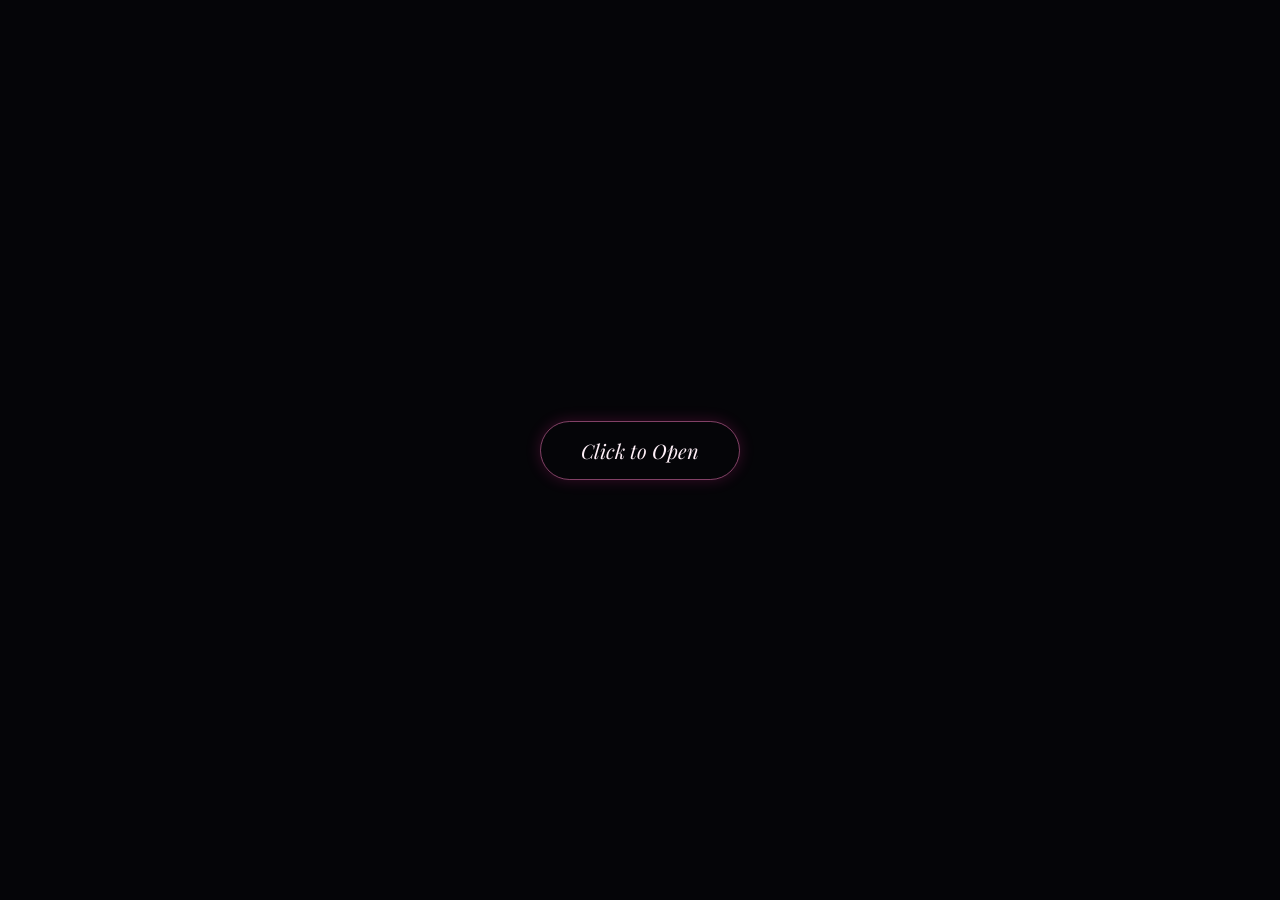
<file: index.html>
<!doctype html>
<html lang="id">
  <head>
    <meta charset="UTF-8" />
    <meta name="viewport" content="width=device-width, initial-scale=1.0" />
    <link rel="stylesheet" href="styles.css" />
    <title>pink flowers</title>
  </head>
  <body>
    <div id="overlay">
      <button id="open-btn">Click to Open</button>
    </div>
    <div class="night"></div>
    <div class="stars">
      <div class="star"></div>
      <div class="star"></div>
      <div class="star"></div>
      <div class="star"></div>
      <div class="star"></div>
      <div class="star"></div>
      <div class="star"></div>
      <div class="star"></div>
      <div class="star"></div>
      <div class="star"></div>
      <div class="star"></div>
      <div class="star"></div>
    </div>

    <h1 class="message">
      <span class="to-text">To : Imanuel Candra</span>
      Three gerberas. <br />
      I hope you know what they mean..
    </h1>

    <div class="watermark">Made with ❤️ by Sheren Aura Vi</div>

    <div class="particles">
      <div class="particle p1"></div>
      <div class="particle p2"></div>
      <div class="particle p3"></div>
      <div class="particle p4"></div>
      <div class="particle p5"></div>
      <div class="particle p6"></div>
      <div class="particle p7"></div>
      <div class="particle p8"></div>
    </div>

    <div class="scene">
      <div class="grass grass--left-1"></div>
      <div class="grass grass--left-2"></div>
      <div class="grass grass--left-3"></div>
      <div class="grass grass--right-1"></div>
      <div class="grass grass--right-2"></div>
      <div class="grass grass--right-3"></div>

      <div class="stem-root"></div>

      <div class="flower flower--1">
        <div class="flower__stem"></div>
        <div class="flower__leaf fl-left"></div>
        <div class="flower__leaf fl-right"></div>
        <div class="flower__head">
          <div class="petal p-1"></div>
          <div class="petal p-2"></div>
          <div class="petal p-3"></div>
          <div class="petal p-4"></div>
          <div class="petal p-5"></div>
          <div class="petal p-6"></div>
          <div class="petal p-7"></div>
          <div class="petal p-8"></div>
          <div class="flower__center"></div>
        </div>
      </div>

      <div class="flower flower--2">
        <div class="flower__stem"></div>
        <div class="flower__leaf fl-left"></div>
        <div class="flower__leaf fl-right"></div>
        <div class="flower__head">
          <div class="petal p-1"></div>
          <div class="petal p-2"></div>
          <div class="petal p-3"></div>
          <div class="petal p-4"></div>
          <div class="petal p-5"></div>
          <div class="petal p-6"></div>
          <div class="petal p-7"></div>
          <div class="petal p-8"></div>
          <div class="flower__center"></div>
        </div>
      </div>

      <div class="flower flower--3">
        <div class="flower__stem"></div>
        <div class="flower__leaf fl-left"></div>
        <div class="flower__leaf fl-right"></div>
        <div class="flower__head">
          <div class="petal p-1"></div>
          <div class="petal p-2"></div>
          <div class="petal p-3"></div>
          <div class="petal p-4"></div>
          <div class="petal p-5"></div>
          <div class="petal p-6"></div>
          <div class="petal p-7"></div>
          <div class="petal p-8"></div>
          <div class="flower__center"></div>
        </div>
      </div>
    </div>

    <script>
      function startBgMusic() {
        const audio = document.getElementById("bg-music");
        if (!audio) return;
        if (!audio.paused) return; // Already playing

        audio.volume = 0;
        audio
          .play()
          .then(() => {
            let currentStep = 0;
            const fadeInDuration = 8000;
            const stepTime = 100;
            const totalSteps = fadeInDuration / stepTime;

            const fadeInterval = setInterval(() => {
              currentStep++;
              let progress = currentStep / totalSteps;
              if (progress >= 1) {
                progress = 1;
                clearInterval(fadeInterval);
              }
              audio.volume = Math.pow(progress, 2);
            }, stepTime);
          })
          .catch((e) => {
            console.log("Autoplay blocked by browser, waiting for user click.");
          });
      }

      document
        .getElementById("open-btn")
        .addEventListener("click", function () {
          document.getElementById("overlay").classList.add("hidden");
          document.body.classList.add("started");

          startBgMusic();
        });
    </script>
    <audio id="bg-music" src="flowr-sound.mp3" loop></audio>
  </body>
</html>
</file>
<file: styles.css>
@import url('https://fonts.googleapis.com/css2?family=Playfair+Display:ital,wght@0,500;1,500&family=Montserrat:wght@300&display=swap');

*,
*::after,
*::before {
  margin: 0;
  padding: 0;
  box-sizing: border-box;
}

:root {
  --pink: #ff2f9e;
  --pink-light: #ff7fc4;
  --pink-dark: #7a1450;
  --gold: #ffb85a;
  --gold-light: #ffe3a8;
  --leaf: #0f3d1a;
  --leaf-light: #1c6b2c;
}

html,
body {
  width: 100%;
  height: 100%;
  background: #050508;
  overflow: hidden;
  font-family: sans-serif;
}

.message {
  position: absolute;
  top: 12vh;
  left: 50%;
  transform: translateX(-50%);
  width: 90%;
  max-width: 600px;
  text-align: center;
  font-family: 'Playfair Display', Georgia, serif;
  font-weight: 400;
  font-style: italic;
  font-size: clamp(15px, 2.4vw, 22px);
  color: #fff0f8;
  letter-spacing: 0.05em;
  text-shadow:
    0 0 10px rgba(255, 127, 196, 0.6),
    0 0 20px rgba(255, 47, 158, 0.3),
    0 2px 6px rgba(0, 0, 0, 0.5);
  opacity: 0;
  z-index: 5;
  animation: 
    messageReveal 3s cubic-bezier(0.25, 1, 0.5, 1) 1s forwards,
    messageBreathe 5s ease-in-out 4s infinite alternate;
}

.to-text {
  display: block;
  font-family: 'Montserrat', sans-serif;
  font-size: 0.45em;
  font-style: normal;
  letter-spacing: 0.15em;
  opacity: 0.9;
  margin-bottom: 12px;
  color: rgba(255, 240, 248, 0.9);
  text-shadow: 0 0 8px rgba(255, 127, 196, 0.5);
}

@keyframes messageReveal {
  0% {
    opacity: 0;
    transform: translateX(-50%) translateY(15px);
    filter: blur(8px);
  }
  100% {
    opacity: 0.85;
    transform: translateX(-50%) translateY(0);
    filter: blur(0px);
  }
}

@keyframes messageBreathe {
  0% {
    opacity: 0.85;
    transform: translateX(-50%) translateY(0);
    text-shadow:
      0 0 10px rgba(255, 127, 196, 0.6),
      0 0 20px rgba(255, 47, 158, 0.3),
      0 2px 6px rgba(0, 0, 0, 0.5);
  }
  100% {
    opacity: 1;
    transform: translateX(-50%) translateY(-4px);
    text-shadow:
      0 0 18px rgba(255, 127, 196, 0.8),
      0 0 30px rgba(255, 47, 158, 0.5),
      0 4px 8px rgba(0, 0, 0, 0.6);
  }
}

.watermark {
  position: absolute;
  left: 50%;
  bottom: 4vh;
  transform: translateX(-50%);
  font-family: 'Montserrat', sans-serif;
  font-weight: 300;
  font-size: clamp(10px, 1.4vw, 12px);
  color: rgba(255, 240, 248, 0.4);
  letter-spacing: 0.15em;
  z-index: 5;
  opacity: 0;
  text-align: center;
  text-shadow: 0 0 5px rgba(255, 127, 196, 0.2);
  background: rgba(5, 5, 8, 0.5);
  backdrop-filter: blur(4px);
  padding: 8px 18px;
  border-radius: 20px;
  animation: 
    watermarkFadeIn 3s ease-out 2.5s forwards,
    watermarkHover 4s ease-in-out 5.5s infinite alternate;
}

@keyframes watermarkFadeIn {
  0% {
    opacity: 0;
    transform: translateX(-50%) translateY(10px);
    filter: blur(4px);
  }
  100% {
    opacity: 1;
    transform: translateX(-50%) translateY(0);
    filter: blur(0px);
  }
}

@keyframes watermarkHover {
  0% {
    transform: translateX(-50%) translateY(0);
    color: rgba(255, 240, 248, 0.4);
    text-shadow: 0 0 5px rgba(255, 127, 196, 0.2);
  }
  100% {
    transform: translateX(-50%) translateY(-2px);
    color: rgba(255, 240, 248, 0.7);
    text-shadow: 0 0 10px rgba(255, 127, 196, 0.5);
  }
}

.night {
  position: fixed;
  inset: 0;
  background: radial-gradient(ellipse at 50% 30%, #0a0a14 0%, #050508 70%);
  z-index: 0;
}

.stars {
  position: fixed;
  inset: 0;
  z-index: 1;
}

.star {
  position: absolute;
  width: 2px;
  height: 2px;
  background: #fff;
  border-radius: 50%;
  animation: twinkle 3s ease-in-out infinite;
}
.star:nth-child(1) {
  top: 8%;
  left: 12%;
  animation-delay: 0.1s;
}
.star:nth-child(2) {
  top: 15%;
  left: 80%;
  animation-delay: 0.6s;
}
.star:nth-child(3) {
  top: 22%;
  left: 45%;
  animation-delay: 1.2s;
  width: 1px;
  height: 1px;
}
.star:nth-child(4) {
  top: 5%;
  left: 60%;
  animation-delay: 1.8s;
}
.star:nth-child(5) {
  top: 30%;
  left: 20%;
  animation-delay: 0.4s;
  width: 1px;
  height: 1px;
}
.star:nth-child(6) {
  top: 12%;
  left: 92%;
  animation-delay: 2.2s;
}
.star:nth-child(7) {
  top: 18%;
  left: 5%;
  animation-delay: 1.5s;
}
.star:nth-child(8) {
  top: 35%;
  left: 70%;
  animation-delay: 0.9s;
  width: 1px;
  height: 1px;
}
.star:nth-child(9) {
  top: 40%;
  left: 90%;
  animation-delay: 2.6s;
}
.star:nth-child(10) {
  top: 3%;
  left: 35%;
  animation-delay: 1.1s;
}
.star:nth-child(11) {
  top: 25%;
  left: 55%;
  animation-delay: 0.3s;
  width: 1px;
  height: 1px;
}
.star:nth-child(12) {
  top: 45%;
  left: 10%;
  animation-delay: 2s;
}

@keyframes twinkle {
  0%,
  100% {
    opacity: 0.25;
    transform: scale(0.8);
  }
  50% {
    opacity: 1;
    transform: scale(1.3);
  }
}

.particles {
  position: fixed;
  inset: 0;
  z-index: 6;
  pointer-events: none;
}

.particle {
  position: absolute;
  width: 4px;
  height: 4px;
  border-radius: 50%;
  opacity: 0;
  animation: floatUp 7s ease-in infinite;
}
.particle::after {
  content: "";
  position: absolute;
  inset: -3px;
  border-radius: 50%;
  background: inherit;
  filter: blur(3px);
  opacity: 0.7;
}

.p1 {
  left: 30%;
  bottom: 30%;
  background: var(--pink-light);
  animation-delay: 0s;
}
.p2 {
  left: 62%;
  bottom: 25%;
  background: var(--gold-light);
  animation-delay: 1.4s;
}
.p3 {
  left: 45%;
  bottom: 40%;
  background: var(--pink-light);
  animation-delay: 2.8s;
}
.p4 {
  left: 70%;
  bottom: 35%;
  background: var(--gold-light);
  animation-delay: 4.2s;
}
.p5 {
  left: 22%;
  bottom: 45%;
  background: var(--pink-light);
  animation-delay: 0.8s;
}
.p6 {
  left: 55%;
  bottom: 20%;
  background: var(--gold-light);
  animation-delay: 3.5s;
}
.p7 {
  left: 38%;
  bottom: 55%;
  background: var(--pink-light);
  animation-delay: 5s;
}
.p8 {
  left: 66%;
  bottom: 50%;
  background: var(--gold-light);
  animation-delay: 2s;
}

@keyframes floatUp {
  0% {
    opacity: 0;
    transform: translateY(0) translateX(0);
  }
  10% {
    opacity: 1;
  }
  80% {
    opacity: 0.6;
  }
  100% {
    opacity: 0;
    transform: translateY(-160px) translateX(12px);
  }
}

.scene {
  position: relative;
  width: 100%;
  height: 100vh;
  z-index: 2;
}

/* grass */

.grass {
  position: absolute;
  bottom: 0;
  width: 6px;
  height: 34vh;
  background: linear-gradient(to top, var(--leaf) 0%, var(--leaf-light) 100%);
  border-radius: 50% 50% 0 0 / 60% 60% 0 0;
  transform-origin: bottom center;
  animation: sway 4.5s ease-in-out infinite;
  opacity: 0.9;
}
.grass--left-1 {
  left: 4%;
  height: 30vh;
  animation-delay: 0s;
}
.grass--left-2 {
  left: 8%;
  height: 38vh;
  animation-delay: 0.6s;
}
.grass--left-3 {
  left: 13%;
  height: 25vh;
  animation-delay: 1.2s;
}
.grass--right-1 {
  right: 4%;
  height: 32vh;
  animation-delay: 0.3s;
}
.grass--right-2 {
  right: 9%;
  height: 40vh;
  animation-delay: 0.9s;
}
.grass--right-3 {
  right: 14%;
  height: 26vh;
  animation-delay: 1.5s;
}

@keyframes sway {
  0%,
  100% {
    transform: rotate(-3deg);
  }
  50% {
    transform: rotate(3deg);
  }
}

/* single root stem that branches into 3 stems */

.stem-root {
  position: absolute;
  bottom: 0;
  left: 50%;
  transform: translateX(-50%);
  transform-origin: bottom center;
  width: 6px;
  height: 22vh;
  background: linear-gradient(to top, var(--leaf) 0%, var(--leaf-light) 100%);
  border-radius: 3px 3px 6px 6px;
  animation: growStem 1s ease-out both;
}

/* flowers */

.flower {
  --delay: 0.9s;
  --angle: 0deg;
  --petal-c: var(--pink);
  --petal-c-light: var(--pink-light);
  --petal-c-dark: var(--pink-dark);
  --petal-glow: rgba(255, 47, 158, 0.5);
  --petal-glow-strong: rgba(255, 127, 196, 0.7);
  position: absolute;
  left: 50%;
  bottom: calc(22vh - 8px);
  transform-origin: bottom center;
  transform: translateX(-50%) rotate(var(--angle));
  animation: branchSway 6s ease-in-out calc(var(--delay) + 2.6s) infinite;
}
.flower--1 {
  --delay: 1.2s;
  --angle: -9deg;
}
.flower--2 {
  --delay: 0.9s;
  --angle: 27deg;
  --petal-c: #ffcf3d;
  --petal-c-light: #fff2b0;
  --petal-c-dark: #8a5a00;
  --petal-glow: rgba(255, 207, 61, 0.5);
  --petal-glow-strong: rgba(255, 242, 176, 0.7);
}
.flower--3 {
  --delay: 1.5s;
  --angle: -32deg;
  --petal-c: #ff3b3b;
  --petal-c-light: #ff9a9a;
  --petal-c-dark: #6e0d0d;
  --petal-glow: rgba(255, 59, 59, 0.5);
  --petal-glow-strong: rgba(255, 154, 154, 0.7);
}

@keyframes branchSway {
  0%,
  100% {
    transform: translateX(-50%) rotate(calc(var(--angle) - 3deg));
  }
  50% {
    transform: translateX(-50%) rotate(calc(var(--angle) + 3deg));
  }
}

.flower__stem {
  width: 5px;
  height: 22vh;
  margin: 0 auto;
  background: linear-gradient(to top, var(--leaf) 0%, var(--leaf-light) 100%);
  border-radius: 3px;
  transform-origin: bottom center;
  animation: growStem 1.2s ease-out var(--delay) both;
}

.flower--1 .flower__stem {
  height: 40vh;
}
.flower--2 .flower__stem {
  height: 24vh;
}
.flower--3 .flower__stem {
  height: 15vh;
}

@keyframes growStem {
  0% {
    transform: scaleY(0);
  }
  100% {
    transform: scaleY(1);
  }
}

.flower__leaf {
  position: absolute;
  width: 46px;
  height: 90px;
  background: linear-gradient(160deg, var(--leaf-light), var(--leaf));
  border-radius: 0 100% 0 100%;
  opacity: 0;
  animation: leafIn 1s ease-out calc(var(--delay) + 0.5s) both;
}
.fl-left {
  left: -30px;
  bottom: 30%;
  --leaf-rot: -25deg;
}
.fl-right {
  right: -30px;
  bottom: 45%;
  --leaf-rot: 25deg;
}
.fl-right {
  transform: rotate(25deg) scaleX(-1);
}

@keyframes leafIn {
  0% {
    opacity: 0;
    transform: rotate(var(--leaf-rot)) scale(0.2);
  }
  100% {
    opacity: 0.95;
    transform: rotate(var(--leaf-rot)) scale(1);
  }
}
.fl-right {
  animation-name: leafInRight;
}
@keyframes leafInRight {
  0% {
    opacity: 0;
    transform: rotate(var(--leaf-rot)) scaleX(-1) scale(0.2);
  }
  100% {
    opacity: 0.95;
    transform: rotate(var(--leaf-rot)) scaleX(-1) scale(1);
  }
}

.flower__head {
  position: absolute;
  top: 0;
  left: 50%;
  width: 10px;
  height: 10px;
  transform: translate(-50%, -50%);
  animation: bob 4s ease-in-out calc(var(--delay) + 2.6s) infinite;
}

@keyframes bob {
  0%,
  100% {
    transform: translate(-50%, -50%) translateY(0);
  }
  50% {
    transform: translate(-50%, -50%) translateY(-8px);
  }
}

.petal {
  --petal-delay: 0s;
  position: absolute;
  top: 50%;
  left: 50%;
  width: 22px;
  height: 60px;
  background: linear-gradient(
    to top,
    var(--petal-c-dark),
    var(--petal-c) 55%,
    var(--petal-c-light)
  );
  border-radius: 50% 50% 50% 50% / 65% 65% 35% 35%;
  transform-origin: center bottom;
  filter: drop-shadow(0 0 6px var(--petal-c))
    drop-shadow(0 0 14px var(--petal-glow));
  animation:
    bloom 1.1s cubic-bezier(0.3, 1.4, 0.5, 1)
      calc(var(--delay) + 1s + var(--petal-delay)) both,
    petalGlow 3.2s ease-in-out calc(var(--delay) + 2.2s) infinite;
}

@keyframes bloom {
  0% {
    opacity: 0.3;
    transform: translate(-50%, -100%) rotate(0deg) scale(0.15);
  }
  60% {
    opacity: 1;
    transform: translate(-50%, -100%) rotate(var(--rot)) scale(1.08);
  }
  100% {
    opacity: 1;
    transform: translate(-50%, -100%) rotate(var(--rot)) scale(1);
  }
}

.p-1 {
  --rot: 0deg;
  --petal-delay: 0s;
}
.p-2 {
  --rot: 45deg;
  --petal-delay: 0.06s;
}
.p-3 {
  --rot: 90deg;
  --petal-delay: 0.12s;
}
.p-4 {
  --rot: 135deg;
  --petal-delay: 0.18s;
}
.p-5 {
  --rot: 180deg;
  --petal-delay: 0.24s;
}
.p-6 {
  --rot: 225deg;
  --petal-delay: 0.3s;
}
.p-7 {
  --rot: 270deg;
  --petal-delay: 0.36s;
}
.p-8 {
  --rot: 315deg;
  --petal-delay: 0.42s;
}

@keyframes petalGlow {
  0%,
  100% {
    filter: drop-shadow(0 0 5px var(--petal-c))
      drop-shadow(0 0 10px var(--petal-glow));
  }
  50% {
    filter: drop-shadow(0 0 10px var(--petal-c-light))
      drop-shadow(0 0 22px var(--petal-glow-strong));
  }
}

.flower__center {
  position: absolute;
  top: 50%;
  left: 50%;
  width: 26px;
  height: 26px;
  transform: translate(-50%, -50%);
  border-radius: 50%;
  background: radial-gradient(
    circle at 40% 35%,
    var(--gold-light),
    var(--gold) 55%,
    #b8590f 100%
  );
  box-shadow:
    0 0 10px var(--gold),
    0 0 20px rgba(255, 184, 90, 0.6);
  opacity: 0;
  animation:
    centerIn 0.7s ease-out calc(var(--delay) + 1.7s) both,
    centerGlow 2.6s ease-in-out calc(var(--delay) + 2.4s) infinite;
}

@keyframes centerIn {
  0% {
    opacity: 0;
    transform: translate(-50%, -50%) scale(0.1);
  }
  100% {
    opacity: 1;
    transform: translate(-50%, -50%) scale(1);
  }
}

@keyframes centerGlow {
  0%,
  100% {
    box-shadow:
      0 0 8px var(--gold),
      0 0 16px rgba(255, 184, 90, 0.5);
  }
  50% {
    box-shadow:
      0 0 14px var(--gold-light),
      0 0 26px rgba(255, 184, 90, 0.8);
  }
}

@media (max-width: 480px) {
  .flower__head {
    transform: translate(-50%, -50%) scale(0.8);
  }
}

/* Overlay for autoplay workaround */
body:not(.started) * {
  animation-play-state: paused !important;
}

#overlay {
  position: fixed;
  inset: 0;
  background: #050508;
  z-index: 9999;
  display: flex;
  justify-content: center;
  align-items: center;
  transition: opacity 1s ease-in-out, visibility 1s ease-in-out;
}

#overlay.hidden {
  opacity: 0;
  visibility: hidden;
  pointer-events: none;
}

#open-btn {
  background: transparent;
  color: #fff0f8;
  border: 1px solid rgba(255, 127, 196, 0.5);
  padding: 15px 40px;
  font-family: 'Playfair Display', Georgia, serif;
  font-size: 20px;
  font-style: italic;
  border-radius: 30px;
  cursor: pointer;
  box-shadow: 0 0 15px rgba(255, 47, 158, 0.2);
  transition: all 0.3s ease;
  outline: none;
}

#open-btn:hover {
  background: rgba(255, 127, 196, 0.1);
  box-shadow: 0 0 25px rgba(255, 47, 158, 0.4);
  transform: scale(1.05);
}
</file>
<file: pink-flowers.css>
@import url('https://fonts.googleapis.com/css2?family=Playfair+Display:ital,wght@0,500;1,500&family=Montserrat:wght@300&display=swap');

*,
*::after,
*::before {
  margin: 0;
  padding: 0;
  box-sizing: border-box;
}

:root {
  --pink: #ff2f9e;
  --pink-light: #ff7fc4;
  --pink-dark: #7a1450;
  --gold: #ffb85a;
  --gold-light: #ffe3a8;
  --leaf: #0f3d1a;
  --leaf-light: #1c6b2c;
}

html,
body {
  width: 100%;
  height: 100%;
  background: #050508;
  overflow: hidden;
  font-family: sans-serif;
}

.message {
  position: absolute;
  top: 12vh;
  left: 50%;
  transform: translateX(-50%);
  width: 90%;
  max-width: 600px;
  text-align: center;
  font-family: 'Playfair Display', Georgia, serif;
  font-weight: 400;
  font-style: italic;
  font-size: clamp(15px, 2.4vw, 22px);
  color: #fff0f8;
  letter-spacing: 0.05em;
  text-shadow:
    0 0 10px rgba(255, 127, 196, 0.6),
    0 0 20px rgba(255, 47, 158, 0.3),
    0 2px 6px rgba(0, 0, 0, 0.5);
  opacity: 0;
  z-index: 5;
  animation: 
    messageReveal 3s cubic-bezier(0.25, 1, 0.5, 1) 1s forwards,
    messageBreathe 5s ease-in-out 4s infinite alternate;
}

@keyframes messageReveal {
  0% {
    opacity: 0;
    transform: translateX(-50%) translateY(15px);
    filter: blur(8px);
  }
  100% {
    opacity: 0.85;
    transform: translateX(-50%) translateY(0);
    filter: blur(0px);
  }
}

@keyframes messageBreathe {
  0% {
    opacity: 0.85;
    transform: translateX(-50%) translateY(0);
    text-shadow:
      0 0 10px rgba(255, 127, 196, 0.6),
      0 0 20px rgba(255, 47, 158, 0.3),
      0 2px 6px rgba(0, 0, 0, 0.5);
  }
  100% {
    opacity: 1;
    transform: translateX(-50%) translateY(-4px);
    text-shadow:
      0 0 18px rgba(255, 127, 196, 0.8),
      0 0 30px rgba(255, 47, 158, 0.5),
      0 4px 8px rgba(0, 0, 0, 0.6);
  }
}

.watermark {
  position: absolute;
  left: 50%;
  bottom: 4vh;
  transform: translateX(-50%);
  font-family: 'Montserrat', sans-serif;
  font-weight: 300;
  font-size: clamp(10px, 1.4vw, 12px);
  color: rgba(255, 240, 248, 0.4);
  letter-spacing: 0.15em;
  z-index: 5;
  opacity: 0;
  text-align: center;
  text-shadow: 0 0 5px rgba(255, 127, 196, 0.2);
  animation: 
    watermarkFadeIn 3s ease-out 2.5s forwards,
    watermarkHover 4s ease-in-out 5.5s infinite alternate;
}

@keyframes watermarkFadeIn {
  0% {
    opacity: 0;
    transform: translateX(-50%) translateY(10px);
    filter: blur(4px);
  }
  100% {
    opacity: 1;
    transform: translateX(-50%) translateY(0);
    filter: blur(0px);
  }
}

@keyframes watermarkHover {
  0% {
    transform: translateX(-50%) translateY(0);
    color: rgba(255, 240, 248, 0.4);
    text-shadow: 0 0 5px rgba(255, 127, 196, 0.2);
  }
  100% {
    transform: translateX(-50%) translateY(-2px);
    color: rgba(255, 240, 248, 0.7);
    text-shadow: 0 0 10px rgba(255, 127, 196, 0.5);
  }
}

.night {
  position: fixed;
  inset: 0;
  background: radial-gradient(ellipse at 50% 30%, #0a0a14 0%, #050508 70%);
  z-index: 0;
}

.stars {
  position: fixed;
  inset: 0;
  z-index: 1;
}

.star {
  position: absolute;
  width: 2px;
  height: 2px;
  background: #fff;
  border-radius: 50%;
  animation: twinkle 3s ease-in-out infinite;
}
.star:nth-child(1) {
  top: 8%;
  left: 12%;
  animation-delay: 0.1s;
}
.star:nth-child(2) {
  top: 15%;
  left: 80%;
  animation-delay: 0.6s;
}
.star:nth-child(3) {
  top: 22%;
  left: 45%;
  animation-delay: 1.2s;
  width: 1px;
  height: 1px;
}
.star:nth-child(4) {
  top: 5%;
  left: 60%;
  animation-delay: 1.8s;
}
.star:nth-child(5) {
  top: 30%;
  left: 20%;
  animation-delay: 0.4s;
  width: 1px;
  height: 1px;
}
.star:nth-child(6) {
  top: 12%;
  left: 92%;
  animation-delay: 2.2s;
}
.star:nth-child(7) {
  top: 18%;
  left: 5%;
  animation-delay: 1.5s;
}
.star:nth-child(8) {
  top: 35%;
  left: 70%;
  animation-delay: 0.9s;
  width: 1px;
  height: 1px;
}
.star:nth-child(9) {
  top: 40%;
  left: 90%;
  animation-delay: 2.6s;
}
.star:nth-child(10) {
  top: 3%;
  left: 35%;
  animation-delay: 1.1s;
}
.star:nth-child(11) {
  top: 25%;
  left: 55%;
  animation-delay: 0.3s;
  width: 1px;
  height: 1px;
}
.star:nth-child(12) {
  top: 45%;
  left: 10%;
  animation-delay: 2s;
}

@keyframes twinkle {
  0%,
  100% {
    opacity: 0.25;
    transform: scale(0.8);
  }
  50% {
    opacity: 1;
    transform: scale(1.3);
  }
}

.particles {
  position: fixed;
  inset: 0;
  z-index: 6;
  pointer-events: none;
}

.particle {
  position: absolute;
  width: 4px;
  height: 4px;
  border-radius: 50%;
  opacity: 0;
  animation: floatUp 7s ease-in infinite;
}
.particle::after {
  content: "";
  position: absolute;
  inset: -3px;
  border-radius: 50%;
  background: inherit;
  filter: blur(3px);
  opacity: 0.7;
}

.p1 {
  left: 30%;
  bottom: 30%;
  background: var(--pink-light);
  animation-delay: 0s;
}
.p2 {
  left: 62%;
  bottom: 25%;
  background: var(--gold-light);
  animation-delay: 1.4s;
}
.p3 {
  left: 45%;
  bottom: 40%;
  background: var(--pink-light);
  animation-delay: 2.8s;
}
.p4 {
  left: 70%;
  bottom: 35%;
  background: var(--gold-light);
  animation-delay: 4.2s;
}
.p5 {
  left: 22%;
  bottom: 45%;
  background: var(--pink-light);
  animation-delay: 0.8s;
}
.p6 {
  left: 55%;
  bottom: 20%;
  background: var(--gold-light);
  animation-delay: 3.5s;
}
.p7 {
  left: 38%;
  bottom: 55%;
  background: var(--pink-light);
  animation-delay: 5s;
}
.p8 {
  left: 66%;
  bottom: 50%;
  background: var(--gold-light);
  animation-delay: 2s;
}

@keyframes floatUp {
  0% {
    opacity: 0;
    transform: translateY(0) translateX(0);
  }
  10% {
    opacity: 1;
  }
  80% {
    opacity: 0.6;
  }
  100% {
    opacity: 0;
    transform: translateY(-160px) translateX(12px);
  }
}

.scene {
  position: relative;
  width: 100%;
  height: 100vh;
  z-index: 2;
}

/* grass */

.grass {
  position: absolute;
  bottom: 0;
  width: 6px;
  height: 34vh;
  background: linear-gradient(to top, var(--leaf) 0%, var(--leaf-light) 100%);
  border-radius: 50% 50% 0 0 / 60% 60% 0 0;
  transform-origin: bottom center;
  animation: sway 4.5s ease-in-out infinite;
  opacity: 0.9;
}
.grass--left-1 {
  left: 4%;
  height: 30vh;
  animation-delay: 0s;
}
.grass--left-2 {
  left: 8%;
  height: 38vh;
  animation-delay: 0.6s;
}
.grass--left-3 {
  left: 13%;
  height: 25vh;
  animation-delay: 1.2s;
}
.grass--right-1 {
  right: 4%;
  height: 32vh;
  animation-delay: 0.3s;
}
.grass--right-2 {
  right: 9%;
  height: 40vh;
  animation-delay: 0.9s;
}
.grass--right-3 {
  right: 14%;
  height: 26vh;
  animation-delay: 1.5s;
}

@keyframes sway {
  0%,
  100% {
    transform: rotate(-3deg);
  }
  50% {
    transform: rotate(3deg);
  }
}

/* single root stem that branches into 3 stems */

.stem-root {
  position: absolute;
  bottom: 0;
  left: 50%;
  transform: translateX(-50%);
  transform-origin: bottom center;
  width: 6px;
  height: 22vh;
  background: linear-gradient(to top, var(--leaf) 0%, var(--leaf-light) 100%);
  border-radius: 3px 3px 6px 6px;
  animation: growStem 1s ease-out both;
}

/* flowers */

.flower {
  --delay: 0.9s;
  --angle: 0deg;
  --petal-c: var(--pink);
  --petal-c-light: var(--pink-light);
  --petal-c-dark: var(--pink-dark);
  --petal-glow: rgba(255, 47, 158, 0.5);
  --petal-glow-strong: rgba(255, 127, 196, 0.7);
  position: absolute;
  left: 50%;
  bottom: calc(22vh - 8px);
  transform-origin: bottom center;
  transform: translateX(-50%) rotate(var(--angle));
  animation: branchSway 6s ease-in-out calc(var(--delay) + 2.6s) infinite;
}
.flower--1 {
  --delay: 1.2s;
  --angle: -9deg;
}
.flower--2 {
  --delay: 0.9s;
  --angle: 27deg;
  --petal-c: #ffcf3d;
  --petal-c-light: #fff2b0;
  --petal-c-dark: #8a5a00;
  --petal-glow: rgba(255, 207, 61, 0.5);
  --petal-glow-strong: rgba(255, 242, 176, 0.7);
}
.flower--3 {
  --delay: 1.5s;
  --angle: -32deg;
  --petal-c: #ff3b3b;
  --petal-c-light: #ff9a9a;
  --petal-c-dark: #6e0d0d;
  --petal-glow: rgba(255, 59, 59, 0.5);
  --petal-glow-strong: rgba(255, 154, 154, 0.7);
}

@keyframes branchSway {
  0%,
  100% {
    transform: translateX(-50%) rotate(calc(var(--angle) - 3deg));
  }
  50% {
    transform: translateX(-50%) rotate(calc(var(--angle) + 3deg));
  }
}

.flower__stem {
  width: 5px;
  height: 22vh;
  margin: 0 auto;
  background: linear-gradient(to top, var(--leaf) 0%, var(--leaf-light) 100%);
  border-radius: 3px;
  transform-origin: bottom center;
  animation: growStem 1.2s ease-out var(--delay) both;
}

.flower--1 .flower__stem {
  height: 40vh;
}
.flower--2 .flower__stem {
  height: 24vh;
}
.flower--3 .flower__stem {
  height: 15vh;
}

@keyframes growStem {
  0% {
    transform: scaleY(0);
  }
  100% {
    transform: scaleY(1);
  }
}

.flower__leaf {
  position: absolute;
  width: 46px;
  height: 90px;
  background: linear-gradient(160deg, var(--leaf-light), var(--leaf));
  border-radius: 0 100% 0 100%;
  opacity: 0;
  animation: leafIn 1s ease-out calc(var(--delay) + 0.5s) both;
}
.fl-left {
  left: -30px;
  bottom: 30%;
  --leaf-rot: -25deg;
}
.fl-right {
  right: -30px;
  bottom: 45%;
  --leaf-rot: 25deg;
}
.fl-right {
  transform: rotate(25deg) scaleX(-1);
}

@keyframes leafIn {
  0% {
    opacity: 0;
    transform: rotate(var(--leaf-rot)) scale(0.2);
  }
  100% {
    opacity: 0.95;
    transform: rotate(var(--leaf-rot)) scale(1);
  }
}
.fl-right {
  animation-name: leafInRight;
}
@keyframes leafInRight {
  0% {
    opacity: 0;
    transform: rotate(var(--leaf-rot)) scaleX(-1) scale(0.2);
  }
  100% {
    opacity: 0.95;
    transform: rotate(var(--leaf-rot)) scaleX(-1) scale(1);
  }
}

.flower__head {
  position: absolute;
  top: 0;
  left: 50%;
  width: 10px;
  height: 10px;
  transform: translate(-50%, -50%);
  animation: bob 4s ease-in-out calc(var(--delay) + 2.6s) infinite;
}

@keyframes bob {
  0%,
  100% {
    transform: translate(-50%, -50%) translateY(0);
  }
  50% {
    transform: translate(-50%, -50%) translateY(-8px);
  }
}

.petal {
  --petal-delay: 0s;
  position: absolute;
  top: 50%;
  left: 50%;
  width: 22px;
  height: 60px;
  background: linear-gradient(
    to top,
    var(--petal-c-dark),
    var(--petal-c) 55%,
    var(--petal-c-light)
  );
  border-radius: 50% 50% 50% 50% / 65% 65% 35% 35%;
  transform-origin: center bottom;
  filter: drop-shadow(0 0 6px var(--petal-c))
    drop-shadow(0 0 14px var(--petal-glow));
  animation:
    bloom 1.1s cubic-bezier(0.3, 1.4, 0.5, 1)
      calc(var(--delay) + 1s + var(--petal-delay)) both,
    petalGlow 3.2s ease-in-out calc(var(--delay) + 2.2s) infinite;
}

@keyframes bloom {
  0% {
    opacity: 0.3;
    transform: translate(-50%, -100%) rotate(0deg) scale(0.15);
  }
  60% {
    opacity: 1;
    transform: translate(-50%, -100%) rotate(var(--rot)) scale(1.08);
  }
  100% {
    opacity: 1;
    transform: translate(-50%, -100%) rotate(var(--rot)) scale(1);
  }
}

.p-1 {
  --rot: 0deg;
  --petal-delay: 0s;
}
.p-2 {
  --rot: 45deg;
  --petal-delay: 0.06s;
}
.p-3 {
  --rot: 90deg;
  --petal-delay: 0.12s;
}
.p-4 {
  --rot: 135deg;
  --petal-delay: 0.18s;
}
.p-5 {
  --rot: 180deg;
  --petal-delay: 0.24s;
}
.p-6 {
  --rot: 225deg;
  --petal-delay: 0.3s;
}
.p-7 {
  --rot: 270deg;
  --petal-delay: 0.36s;
}
.p-8 {
  --rot: 315deg;
  --petal-delay: 0.42s;
}

@keyframes petalGlow {
  0%,
  100% {
    filter: drop-shadow(0 0 5px var(--petal-c))
      drop-shadow(0 0 10px var(--petal-glow));
  }
  50% {
    filter: drop-shadow(0 0 10px var(--petal-c-light))
      drop-shadow(0 0 22px var(--petal-glow-strong));
  }
}

.flower__center {
  position: absolute;
  top: 50%;
  left: 50%;
  width: 26px;
  height: 26px;
  transform: translate(-50%, -50%);
  border-radius: 50%;
  background: radial-gradient(
    circle at 40% 35%,
    var(--gold-light),
    var(--gold) 55%,
    #b8590f 100%
  );
  box-shadow:
    0 0 10px var(--gold),
    0 0 20px rgba(255, 184, 90, 0.6);
  opacity: 0;
  animation:
    centerIn 0.7s ease-out calc(var(--delay) + 1.7s) both,
    centerGlow 2.6s ease-in-out calc(var(--delay) + 2.4s) infinite;
}

@keyframes centerIn {
  0% {
    opacity: 0;
    transform: translate(-50%, -50%) scale(0.1);
  }
  100% {
    opacity: 1;
    transform: translate(-50%, -50%) scale(1);
  }
}

@keyframes centerGlow {
  0%,
  100% {
    box-shadow:
      0 0 8px var(--gold),
      0 0 16px rgba(255, 184, 90, 0.5);
  }
  50% {
    box-shadow:
      0 0 14px var(--gold-light),
      0 0 26px rgba(255, 184, 90, 0.8);
  }
}

@media (max-width: 480px) {
  .flower__head {
    transform: translate(-50%, -50%) scale(0.8);
  }
}

/* Overlay for autoplay workaround */
body:not(.started) * {
  animation-play-state: paused !important;
}

#overlay {
  position: fixed;
  inset: 0;
  background: #050508;
  z-index: 9999;
  display: flex;
  justify-content: center;
  align-items: center;
  transition: opacity 1s ease-in-out, visibility 1s ease-in-out;
}

#overlay.hidden {
  opacity: 0;
  visibility: hidden;
  pointer-events: none;
}

#open-btn {
  background: transparent;
  color: #fff0f8;
  border: 1px solid rgba(255, 127, 196, 0.5);
  padding: 15px 40px;
  font-family: 'Playfair Display', Georgia, serif;
  font-size: 20px;
  font-style: italic;
  border-radius: 30px;
  cursor: pointer;
  box-shadow: 0 0 15px rgba(255, 47, 158, 0.2);
  transition: all 0.3s ease;
  outline: none;
}

#open-btn:hover {
  background: rgba(255, 127, 196, 0.1);
  box-shadow: 0 0 25px rgba(255, 47, 158, 0.4);
  transform: scale(1.05);
}
</file>
